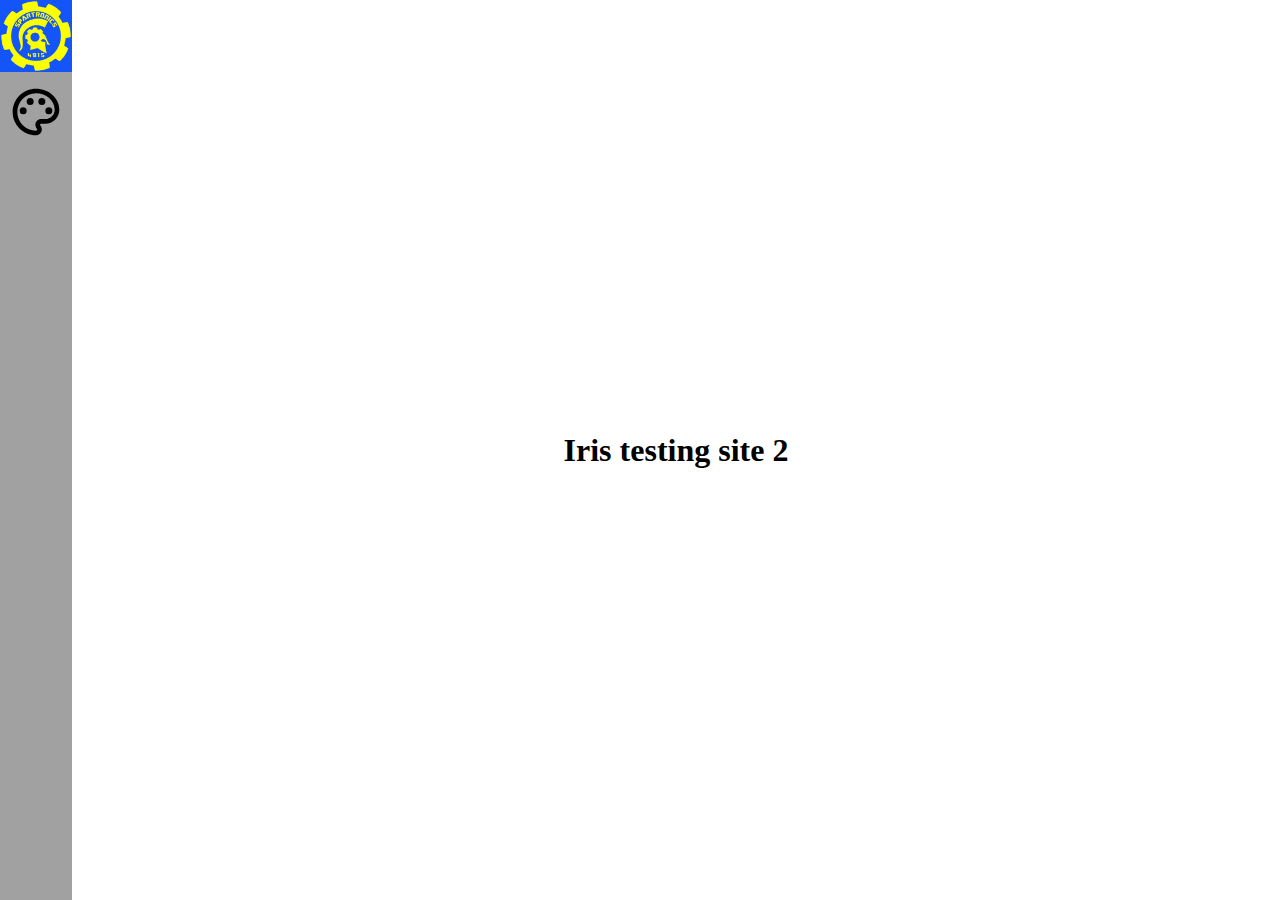
<file: bling.html>
<!DOCTYPE html>
<html lang="en">
<head>
    <meta charset="UTF-8">
    <meta name="viewport" content="width=device-width, initial-scale=1.0">
    <title>Iris</title>
    <link rel="stylesheet" href="./css/global.css">
</head>
<body>
    <nav id="sideBar">
        <a href="/index.html">
            <img src="./src/Spartronics.gif" alt="Spartronics" title="Go to the main page" class="navPic">
        </a>
        <a href="/bling.html">
            <img src="./src/palette.svg" alt="Palette" title="Go to bling editor" class="navPic">
        </a>
    </nav>
    <div style="display: flex; flex-direction: column; align-items: center; justify-content: center; height: 100vh;">
        <h1>Iris testing site 2</h1>
    </div>
</body>
</html>
</file>
<file: css/global.css>
html, body {
    height: 100%;
    padding: 0;
    margin: 0;
}

html {
    padding-left: 4.5rem;
}

.folder {
    border: 2px solid #00ffff;
}

#sideBar {
    position: fixed;
    top: 0;
    left: 0;
    width: 4.5rem;
    height: 100%;
    background-color: #a1a1a1;
    overflow-x: hidden;
    display: flex;
    flex-flow: column nowrap;
    justify-content: flex-start;
    align-items: center;
    z-index: 100;
}

#sideBar > * {
    width: calc(100% - 1rem); 
    height: auto; 
    padding: 0.5rem;
    transition: width 0.1s ease-in-out, padding 0.1s ease-in-out;
}

#sideBar >*:hover {
    padding: 0;
    width: 100%;
}

.navPic {
    width: 100%;
    height: auto;
}
</file>
